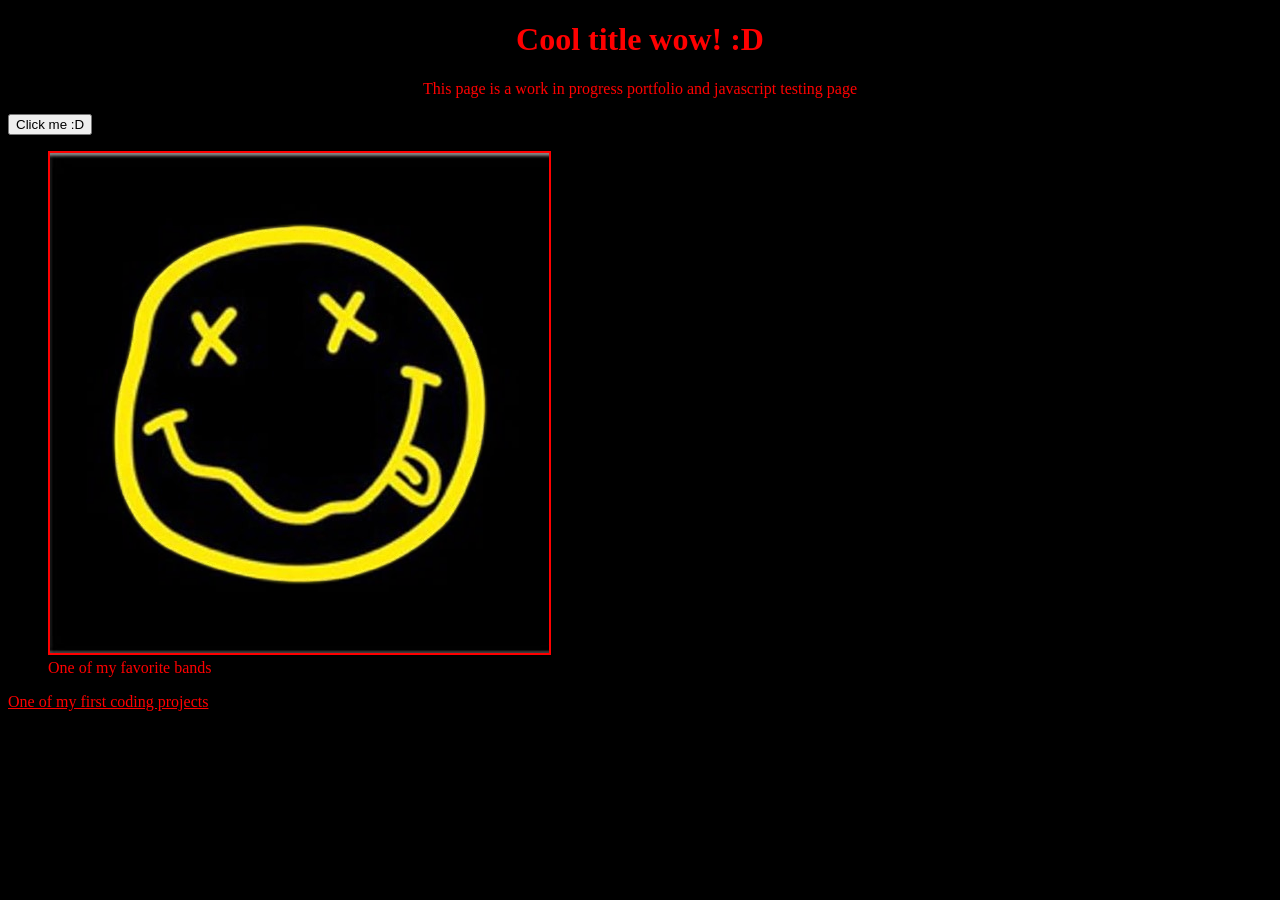
<file: HTML-coding-projects/HTML profile - Copy/index.html>
<!Doctype html>
<html lang="en_US">
    <head>
        <meta name="description" content="WIP profile page">
        <meta name="keywords" content="HTML, CSS, Javascript">
        <meta name="viewport" content="width=device-width, initial-scale=1.0">
        <link rel="icon" type="image x-con" href="images/nirvana.jpg">
        <link rel="stylesheet" href="style sheets/style-sheet.css">
    <script>
        let i = 1
    function Myfunk() {
        document.getElementById("header").innerHTML = ("EVIL title! >:D");
        i++
        let x = i
        if (x == 3){
            document.getElementById("header").innerHTML = ("EVILER title! >>:D")
        }
        if (x == 4){
            document.getElementById("header").innerHTML = ("EVILEST title! >>>:D")
        }
        if (x == 5){
            document.getElementById("header").innerHTML = ("PURE EVIL title! >>>>>>:D")
        }
        if (x >= 6){
            document.getElementById("header").innerHTML = ("ABSOLUTE EVIL title! >>>>>>>>>>>:D")
        }
        
    }
    </script>
        <title>Cool page for cool people</title>
    </head>
    <body>
        <h1 id="header" class="center">Cool title wow! :D</h1>
        <p class="center">This page is a work in progress portfolio and javascript testing page</p>
        <button onclick="Myfunk()">Click me :D</button>
        <figure>
            <img style="border: 2px solid red;"src="images/nirvana.png" alt="Nirvana">
            <figcaption style="color:red">One of my favorite bands</figcaption> 
        </figure>
        <a href="C:\Users\17473\Downloads\VScode projects\HTML coding projects\Cookie-Clicker\cookie clicker.html" style="color: red;" target="_blank">One of my first coding projects</a>
        <p class="center" style="color: transparent;">secret text :O</p>
    </body>
</html>
</file>
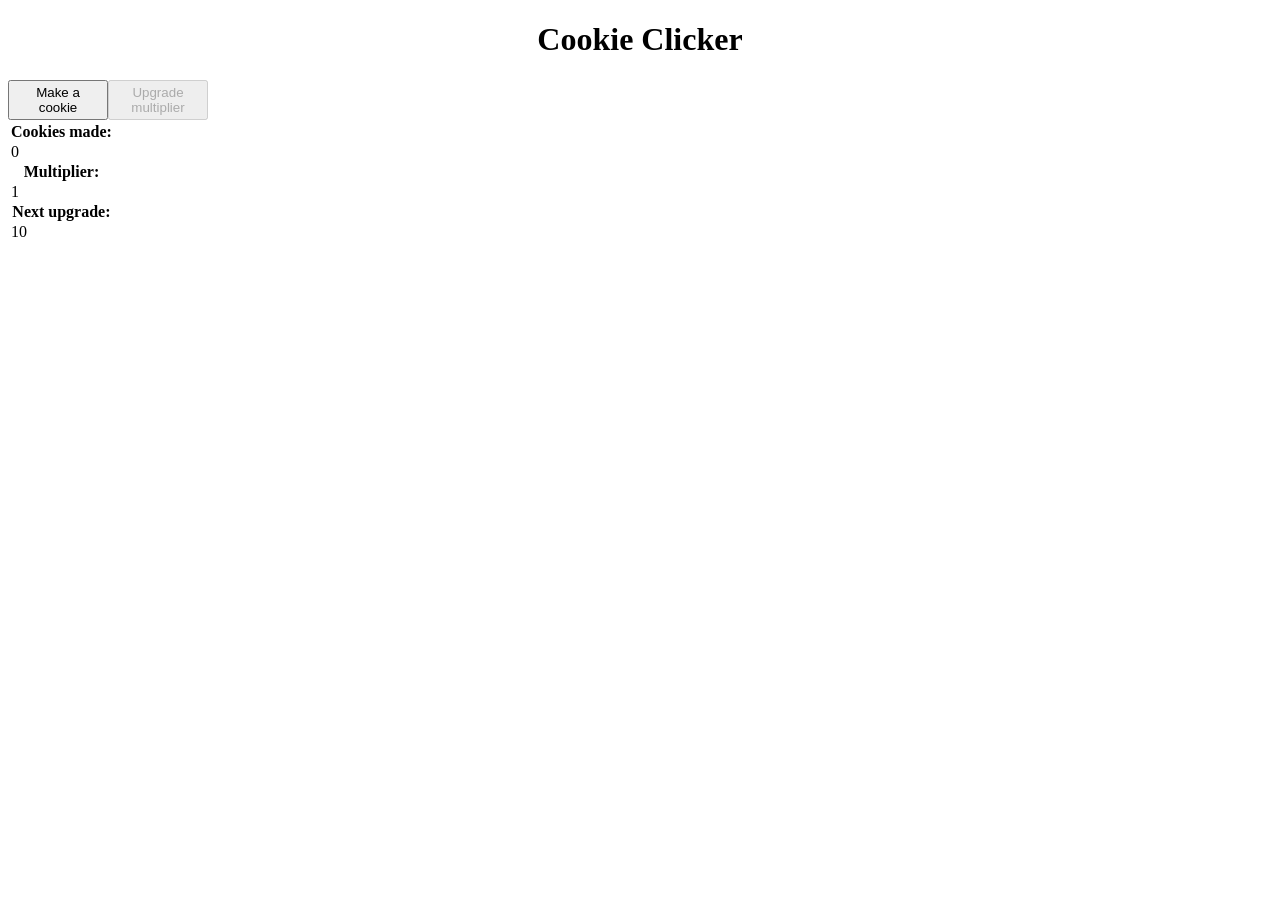
<file: Cookie-Clicker/cookie clicker.html>
<!DOCTYPE html>
<html lang="en_US">
    <head>
        <meta name="description", content="Cookie clicker game">
        <meta name="keywords" content="HTML, Game, CSS, Javascript">
        <meta name="veiwport" content="width=device-width, initial-scale=1.0">
        <link rel="icon" type="image x-con" href="src/Images/coin.png"> 
        <link rel="stylesheet" href="src/stylesheets/stylesheet.css">
        <title>Cookie clicker</title> 
        <noscript>Sorry! Javascript isn't enabled in your browser. This website wont function without it :[</noscript>
        <script src="src/scripts/script.js" defer></script>
    </head>
        <body>
            <h1 class="centertxt">Cookie Clicker</h1> 
            <table>
                <th>Cookies made:</th>
                <td id="cookiesmade">0</td>
                <button id="button" onclick="makecookie()">Make a cookie</button>
                <th>Multiplier:</th>
                <td id="multiplier">1</td>
                <button id="upbtn" onclick="m_upgrade()" disabled>Upgrade multiplier</button>
                <th>Next upgrade:</th>
                <td id="nextupg">10</td>
            </table>
        </body>
</html>
</file>
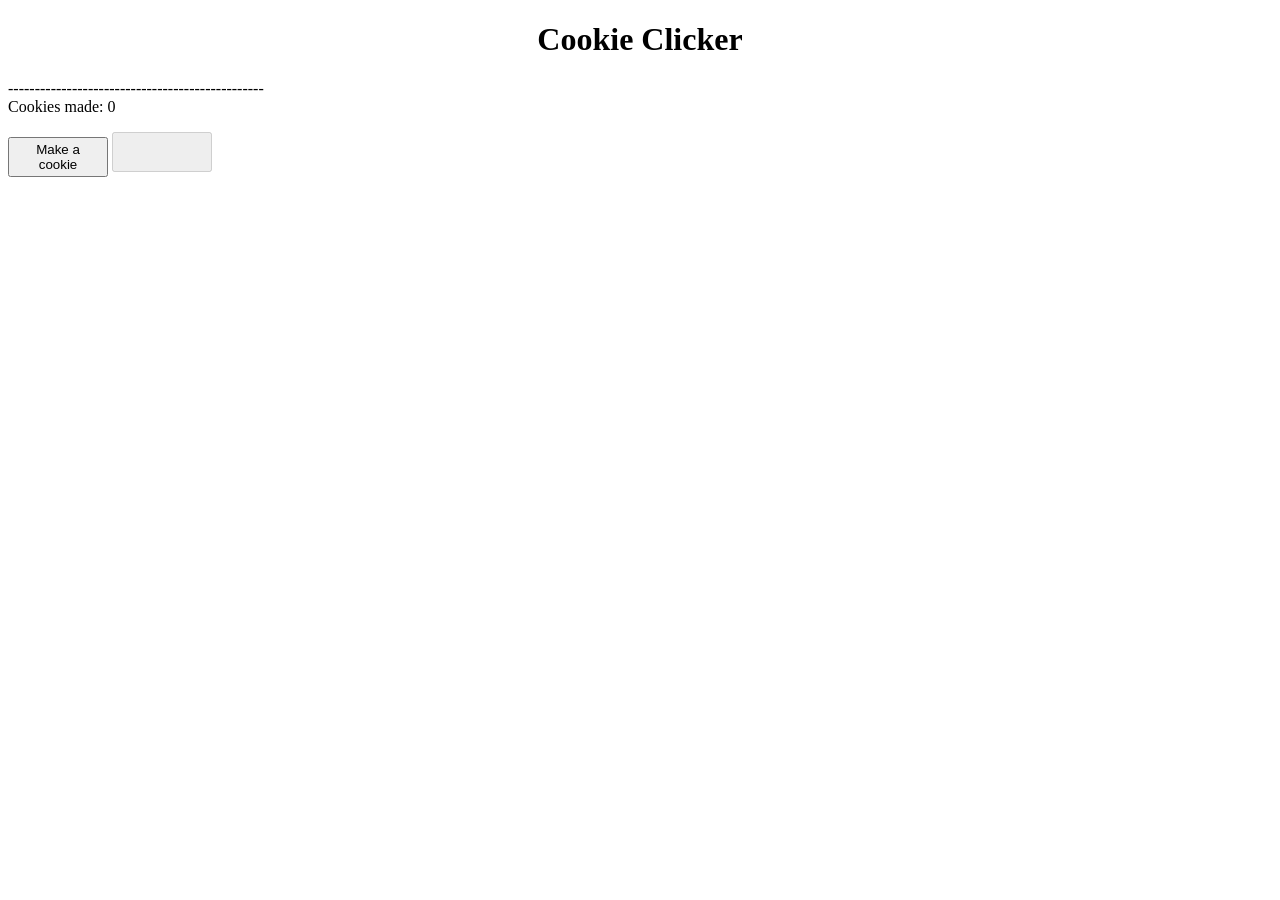
<file: HTML-coding-projects/Cookie-Clicker/cookie clicker.html>
<!DOCTYPE html>
<html lang="en_US">
    <head>
        <meta name="description", content="Cookie clicker game">
        <meta name="keywords" content="HTML, Game, CSS, Javascript">
        <meta name="veiwport" content="width=device-width, initial-scale=1.0">
        <link rel="icon" type="image x-con" href="images/cookiefavicon.png"> 
        <link rel="script" href="style sheets/script.js">
        <link rel="stylesheet" href="style sheets/stylesheet.css">
        <title>Cookie clicker</title> 
        <style>
        </style>
    </head>
        <body>
            <h1 class="centertxt">Cookie Clicker</h1> 
            <p>------------------------------------------------<br>Cookies made: <span id="cookiesmade">0</span>
            </p>
            <button id="button" onclick="Clicked()" class="button">Make a cookie</button>
            <button id="upgrdx2" disabled></button>
        </body>
</html>
</file>
<file: HTML-coding-projects/HTML profile - Copy/style sheets/style-sheet.css>
body {background-color: black;}
h1{color:red;}
p, h1 {
    color:red; 
}
.center{
    text-align: center;
}
</file>
<file: Cookie-Clicker/src/stylesheets/stylesheet.css>
button{
    width: 100px;
    height: 40px;
}
.centertxt{
    text-align: center;
}
noscript{
    font-size: x-large;
    color: red;
}
th, td{
    display: block;
    border-right: 1px;
    border-color: black;
}
td{
    border-bottom: 1px;
    color: black;
}
</file>
<file: HTML-coding-projects/Cookie-Clicker/style sheets/stylesheet.css>
button{
    width: 100px;
    height: 40px;
}
.centertxt{
    text-align: center;
}
</file>
